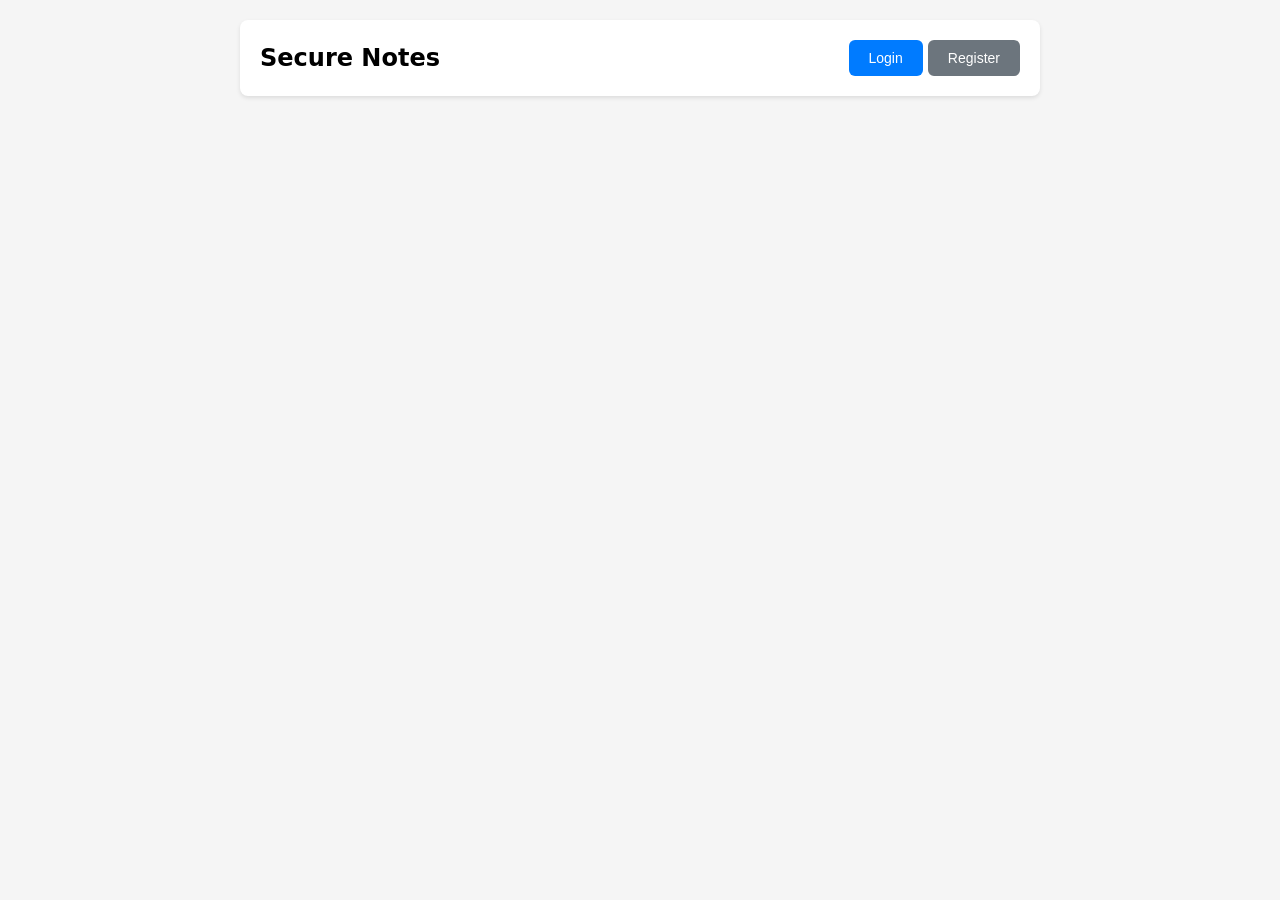
<file: src/main/resources/templates/index.html>
<!DOCTYPE html>
<html lang="en">
<head>
    <meta charset="UTF-8">
    <meta name="viewport" content="width=device-width, initial-scale=1.0">
    <title>Secure Notes</title>
    <style>
        * { margin: 0; padding: 0; box-sizing: border-box; }
        body { font-family: system-ui, -apple-system, sans-serif; background: #f5f5f5; padding: 20px; }
        .container { max-width: 800px; margin: 0 auto; }
        .header { background: white; padding: 20px; border-radius: 8px; margin-bottom: 20px; display: flex; justify-content: space-between; align-items: center; box-shadow: 0 2px 4px rgba(0,0,0,0.1); }
        .header h1 { font-size: 24px; }
        .nav { display: flex; gap: 10px; }
        .btn { padding: 10px 20px; border: none; border-radius: 6px; cursor: pointer; font-size: 14px; transition: background 0.2s; }
        .btn-primary { background: #007bff; color: white; }
        .btn-primary:hover { background: #0056b3; }
        .btn-secondary { background: #6c757d; color: white; }
        .btn-secondary:hover { background: #545b62; }
        .card { background: white; padding: 20px; border-radius: 8px; margin-bottom: 20px; box-shadow: 0 2px 4px rgba(0,0,0,0.1); }
        .form-group { margin-bottom: 15px; }
        label { display: block; margin-bottom: 5px; font-weight: 500; }
        input, textarea { width: 100%; padding: 10px; border: 1px solid #ddd; border-radius: 4px; font-size: 14px; }
        textarea { min-height: 100px; resize: vertical; }
        .note { padding: 15px; border: 1px solid #e0e0e0; border-radius: 4px; margin-bottom: 10px; }
        .note h3 { margin-bottom: 10px; color: #333; }
        .note p { color: #666; line-height: 1.6; }
        .note-actions { display: flex; gap: 8px; margin-top: 12px; }
        .btn-danger { background: #dc3545; color: white; }
        .btn-danger:hover { background: #b02a37; }
        .btn-link { background: transparent; color: #007bff; border: 1px solid #007bff; }
        .btn-link:hover { background: #e7f1ff; }
        .error { color: #dc3545; padding: 10px; background: #f8d7da; border-radius: 4px; margin-bottom: 15px; }
        .success { color: #155724; padding: 10px; background: #d4edda; border-radius: 4px; margin-bottom: 15px; }
        .hidden { display: none; }
    </style>
</head>
<body>
<div class="container">
    <!-- Header -->
    <div class="header">
        <h1>Secure Notes</h1>
        <div class="nav">
            <!-- Guest Menu -->
            <div id="guestMenu">
                <button class="btn btn-primary" onclick="showLogin()">Login</button>
                <button class="btn btn-secondary" onclick="showRegister()">Register</button>
            </div>
            <!-- User Menu -->
            <div id="userMenu" class="hidden">
                <span id="username" style="margin-right: 15px;"></span>
                <button class="btn btn-secondary" onclick="logout()">Logout</button>
            </div>
        </div>
    </div>

    <!-- Auth Forms -->
    <div id="authSection">
        <!-- Login Form -->
        <div id="loginForm" class="card hidden">
            <h2>Login</h2>
            <div id="loginError"></div>
            <form onsubmit="login(event)">
                <div class="form-group">
                    <label>Username</label>
                    <input type="text" id="loginUsername" required>
                </div>
                <div class="form-group">
                    <label>Password</label>
                    <input type="password" id="loginPassword" required>
                </div>
                <button type="submit" class="btn btn-primary">Login</button>
            </form>
        </div>

        <!-- Register Form -->
        <div id="registerForm" class="card hidden">
            <h2>Register</h2>
            <div id="registerError"></div>
            <form onsubmit="register(event)">
                <div class="form-group">
                    <label>Username</label>
                    <input type="text" id="registerUsername" required>
                </div>
                <div class="form-group">
                    <label>Email</label>
                    <input type="text" id="registerEmail" required>
                </div>
                <div class="form-group">
                    <label>Password</label>
                    <input type="password" id="registerPassword" required>
                </div>
                <button type="submit" class="btn btn-primary">Register</button>
            </form>
        </div>
    </div>

    <!-- Notes Section -->
    <div id="notesSection" class="hidden">
        <!-- Create Note Form -->
        <div class="card">
            <h2 id="noteFormTitle">Create New Note</h2>
            <div id="noteError"></div>
            <div id="noteSuccess"></div>
            <form onsubmit="saveNote(event)">
                <div class="form-group">
                    <label>Title</label>
                    <input type="text" id="noteTitle" required>
                </div>
                <div class="form-group">
                    <label>Content</label>
                    <textarea id="noteContent" required></textarea>
                </div>
                <button type="submit" class="btn btn-primary" id="noteSubmitBtn">Create Note</button>
                <button type="button" class="btn btn-secondary hidden" id="noteCancelBtn" onclick="cancelEdit()">Cancel</button>
            </form>
        </div>

        <!-- Notes List -->
        <div class="card">
            <h2>My Notes</h2>
            <div id="notesList"></div>
        </div>
    </div>
</div>

<script>
    const API_URL = '';
    let accessToken = localStorage.getItem('accessToken') || localStorage.getItem('token');
    let refreshToken = localStorage.getItem('refreshToken');
    let editingId = null;
    const CSRF_COOKIE = 'XSRF-TOKEN';
    const CSRF_HEADER = 'X-XSRF-TOKEN';

    function getCsrfToken() {
        const raw = document.cookie
            .split(';')
            .map(cookie => cookie.trim())
            .find(cookie => cookie.startsWith(`${CSRF_COOKIE}=`));
        if (!raw) {
            return null;
        }
        return decodeURIComponent(raw.substring(CSRF_COOKIE.length + 1));
    }

    function addCsrfHeader(headers) {
        const token = getCsrfToken();
        if (token) {
            headers.set(CSRF_HEADER, token);
        }
    }

    // Initialize UI
    function init() {
        if (accessToken) {
            checkAuth();
        } else {
            showGuestMenu();
        }
    }

    // Check if access token is valid and load notes
    async function checkAuth() {
        try {
            const response = await authFetch(`${API_URL}/api/notes`);

            if (response.ok) {
                showUserMenu();
                loadNotes();
            } else {
                clearTokens();
                showGuestMenu();
            }
        } catch (error) {
            clearTokens();
            showGuestMenu();
        }
    }

    // Show/hide sections
    function showGuestMenu() {
        document.getElementById('guestMenu').classList.remove('hidden');
        document.getElementById('userMenu').classList.add('hidden');
        document.getElementById('authSection').classList.remove('hidden');
        document.getElementById('notesSection').classList.add('hidden');
    }

    function showUserMenu() {
        document.getElementById('guestMenu').classList.add('hidden');
        document.getElementById('userMenu').classList.remove('hidden');
        document.getElementById('authSection').classList.add('hidden');
        document.getElementById('notesSection').classList.remove('hidden');

        // Display email in header
        const payload = JSON.parse(atob(accessToken.split('.')[1]));
        document.getElementById('username').textContent = payload.sub;
    }

    function showLogin() {
        document.getElementById('loginForm').classList.remove('hidden');
        document.getElementById('registerForm').classList.add('hidden');
    }

    function showRegister() {
        document.getElementById('loginForm').classList.add('hidden');
        document.getElementById('registerForm').classList.remove('hidden');
    }

    // Auth functions
    async function login(event) {
        event.preventDefault();
        const username = document.getElementById('loginUsername').value;
        const password = document.getElementById('loginPassword').value;

        try {
            const headers = new Headers({ 'Content-Type': 'application/json' });
            addCsrfHeader(headers);
            const response = await fetch(`${API_URL}/auth/login`, {
                method: 'POST',
                headers,
                body: JSON.stringify({ username, password })
            });

            const data = await response.json();

            if (response.ok) {
                const newAccessToken = data.accessToken || data.token;
                const newRefreshToken = data.refreshToken;
                setTokens(newAccessToken, newRefreshToken);
                showUserMenu();
                loadNotes();
            } else {
                document.getElementById('loginError').innerHTML =
                    `<div class="error">${data.message || 'Login failed'}</div>`;
            }
        } catch (error) {
            document.getElementById('loginError').innerHTML =
                `<div class="error">Network error. Please try again.</div>`;
        }
    }

    async function register(event) {
        event.preventDefault();
        const username = document.getElementById('registerUsername').value;
        const email = document.getElementById('registerEmail').value;
        const password = document.getElementById('registerPassword').value;

        try {
            const headers = new Headers({ 'Content-Type': 'application/json' });
            addCsrfHeader(headers);
            const response = await fetch(`${API_URL}/auth/register`, {
                method: 'POST',
                headers,
                body: JSON.stringify({ username, email, password })
            });

            const data = await response.json();

            if (response.ok) {
                const newAccessToken = data.accessToken || data.token;
                const newRefreshToken = data.refreshToken;
                setTokens(newAccessToken, newRefreshToken);
                showUserMenu();
                loadNotes();
            } else {
                document.getElementById('registerError').innerHTML =
                    `<div class="error">${data.message || 'Registration failed'}</div>`;
            }
        } catch (error) {
            document.getElementById('registerError').innerHTML =
                `<div class="error">Failed. Please try again.</div>`;
        }
    }

    function logout() {
        clearTokens();
        showGuestMenu();
        document.getElementById('loginForm').classList.add('hidden');
        document.getElementById('registerForm').classList.add('hidden');
    }

    // Notes functions
    async function loadNotes() {
        try {
            const response = await authFetch(`${API_URL}/api/notes`);

            if (response.ok) {
                const notes = await response.json();
                displayNotes(notes);
            } else {
                document.getElementById('notesList').innerHTML =
                    '<p style="color: #666;">Failed to load notes</p>';
            }
        } catch (error) {
            document.getElementById('notesList').innerHTML =
                '<p style="color: #666;">Error loading notes</p>';
        }
    }

    function displayNotes(notes) {
        const notesList = document.getElementById('notesList');

        if (notes.length === 0) {
            notesList.innerHTML = '<p style="color: #666;">No notes yet. Create your first note above!</p>';
            return;
        }

        notesList.innerHTML = notes.map(note => `
                <div class="note">
                    <h3>${escapeHtml(note.title)}</h3>
                    <p>${escapeHtml(note.content)}</p>
                    <div class="note-actions">
                        <button class="btn btn-link" onclick="startEdit(${note.id}, '${escapeAttribute(note.title)}', '${escapeAttribute(note.content)}')">Edit</button>
                        <button class="btn btn-danger" onclick="deleteNote(${note.id})">Delete</button>
                    </div>
                </div>
            `).join('');
    }

    function startEdit(id, title, content) {
        editingId = id;
        document.getElementById('noteTitle').value = title;
        document.getElementById('noteContent').value = content;
        document.getElementById('noteFormTitle').textContent = 'Edit Note';
        document.getElementById('noteSubmitBtn').textContent = 'Update Note';
        document.getElementById('noteCancelBtn').classList.remove('hidden');
        clearNoteAlerts();
    }

    function cancelEdit() {
        editingId = null;
        document.getElementById('noteTitle').value = '';
        document.getElementById('noteContent').value = '';
        document.getElementById('noteFormTitle').textContent = 'Create New Note';
        document.getElementById('noteSubmitBtn').textContent = 'Create Note';
        document.getElementById('noteCancelBtn').classList.add('hidden');
        clearNoteAlerts();
    }

    function clearNoteAlerts() {
        document.getElementById('noteError').innerHTML = '';
        document.getElementById('noteSuccess').innerHTML = '';
    }

    async function saveNote(event) {
        event.preventDefault();
        const title = document.getElementById('noteTitle').value;
        const content = document.getElementById('noteContent').value;

        try {
            const url = editingId ? `${API_URL}/api/notes/${editingId}` : `${API_URL}/api/notes`;
            const method = editingId ? 'PUT' : 'POST';
            const response = await authFetch(url, {
                method,
                headers: {
                    'Content-Type': 'application/json'
                },
                body: JSON.stringify({ title, content })
            });

            if (response.ok) {
                const wasEditing = editingId !== null;
                cancelEdit();
                document.getElementById('noteSuccess').innerHTML =
                    `<div class="success">Note ${wasEditing ? 'updated' : 'created'} successfully!</div>`;
                setTimeout(() => {
                    document.getElementById('noteSuccess').innerHTML = '';
                }, 3000);
                loadNotes();
            } else {
                const message = await extractErrorMessage(response, 'Failed to save note');
                document.getElementById('noteError').innerHTML =
                    `<div class="error">${message}</div>`;
            }
        } catch (error) {
            document.getElementById('noteError').innerHTML =
                '<div class="error">Network error. Please try again.</div>';
        }
    }

    async function deleteNote(id) {
        if (!confirm('Delete this note?')) {
            return;
        }

        try {
            const response = await authFetch(`${API_URL}/api/notes/${id}`, {
                method: 'DELETE'
            });

            if (response.ok) {
                cancelEdit();
                document.getElementById('noteSuccess').innerHTML =
                    '<div class="success">Note deleted.</div>';
                setTimeout(() => {
                    document.getElementById('noteSuccess').innerHTML = '';
                }, 3000);
                loadNotes();
            } else {
                const message = await extractErrorMessage(response, 'Failed to delete note');
                document.getElementById('noteError').innerHTML =
                    `<div class="error">${message}</div>`;
            }
        } catch (error) {
            document.getElementById('noteError').innerHTML =
                '<div class="error">Network error. Please try again.</div>';
        }
    }

    // Utility
    function escapeHtml(text) {
        const div = document.createElement('div');
        div.textContent = text;
        return div.innerHTML;
    }

    function escapeAttribute(text) {
        return String(text)
            .replace(/&/g, '&amp;')
            .replace(/"/g, '&quot;')
            .replace(/'/g, '&#39;')
            .replace(/</g, '&lt;')
            .replace(/>/g, '&gt;');
    }

    function setTokens(newAccessToken, newRefreshToken) {
        accessToken = newAccessToken || null;
        refreshToken = newRefreshToken || null;

        if (accessToken) {
            localStorage.setItem('accessToken', accessToken);
        } else {
            localStorage.removeItem('accessToken');
        }

        if (refreshToken) {
            localStorage.setItem('refreshToken', refreshToken);
        } else {
            localStorage.removeItem('refreshToken');
        }

        localStorage.removeItem('token');
    }

    function clearTokens() {
        setTokens(null, null);
    }

    async function refreshAccessToken() {
        if (!refreshToken) {
            return false;
        }

        try {
            const headers = new Headers({ 'Content-Type': 'application/json' });
            addCsrfHeader(headers);
            const response = await fetch(`${API_URL}/auth/refresh`, {
                method: 'POST',
                headers,
                body: JSON.stringify({ refreshToken })
            });

            if (!response.ok) {
                clearTokens();
                return false;
            }

            const data = await response.json();
            if (!data.accessToken || !data.refreshToken) {
                clearTokens();
                return false;
            }

            setTokens(data.accessToken, data.refreshToken);
            return true;
        } catch (error) {
            clearTokens();
            return false;
        }
    }

    async function authFetch(url, options = {}) {
        const headers = new Headers(options.headers || {});
        if (accessToken) {
            headers.set('Authorization', `Bearer ${accessToken}`);
        }
        if (options.method && options.method.toUpperCase() !== 'GET') {
            addCsrfHeader(headers);
        }

        const response = await fetch(url, { ...options, headers });
        if (response.status !== 401 || !refreshToken) {
            return response;
        }

        const refreshed = await refreshAccessToken();
        if (!refreshed) {
            return response;
        }

        const retryHeaders = new Headers(options.headers || {});
        retryHeaders.set('Authorization', `Bearer ${accessToken}`);
        if (options.method && options.method.toUpperCase() !== 'GET') {
            addCsrfHeader(retryHeaders);
        }
        return fetch(url, { ...options, headers: retryHeaders });
    }

    async function extractErrorMessage(response, fallbackMessage) {
        const contentType = response.headers.get('content-type') || '';
        if (contentType.includes('application/json')) {
            try {
                const data = await response.json();
                return data.message || fallbackMessage;
            } catch (error) {
                return fallbackMessage;
            }
        }

        try {
            const text = await response.text();
            return text || fallbackMessage;
        } catch (error) {
            return fallbackMessage;
        }
    }

    // Initialize on load
    init();
</script>
</body>
</html>
</file>
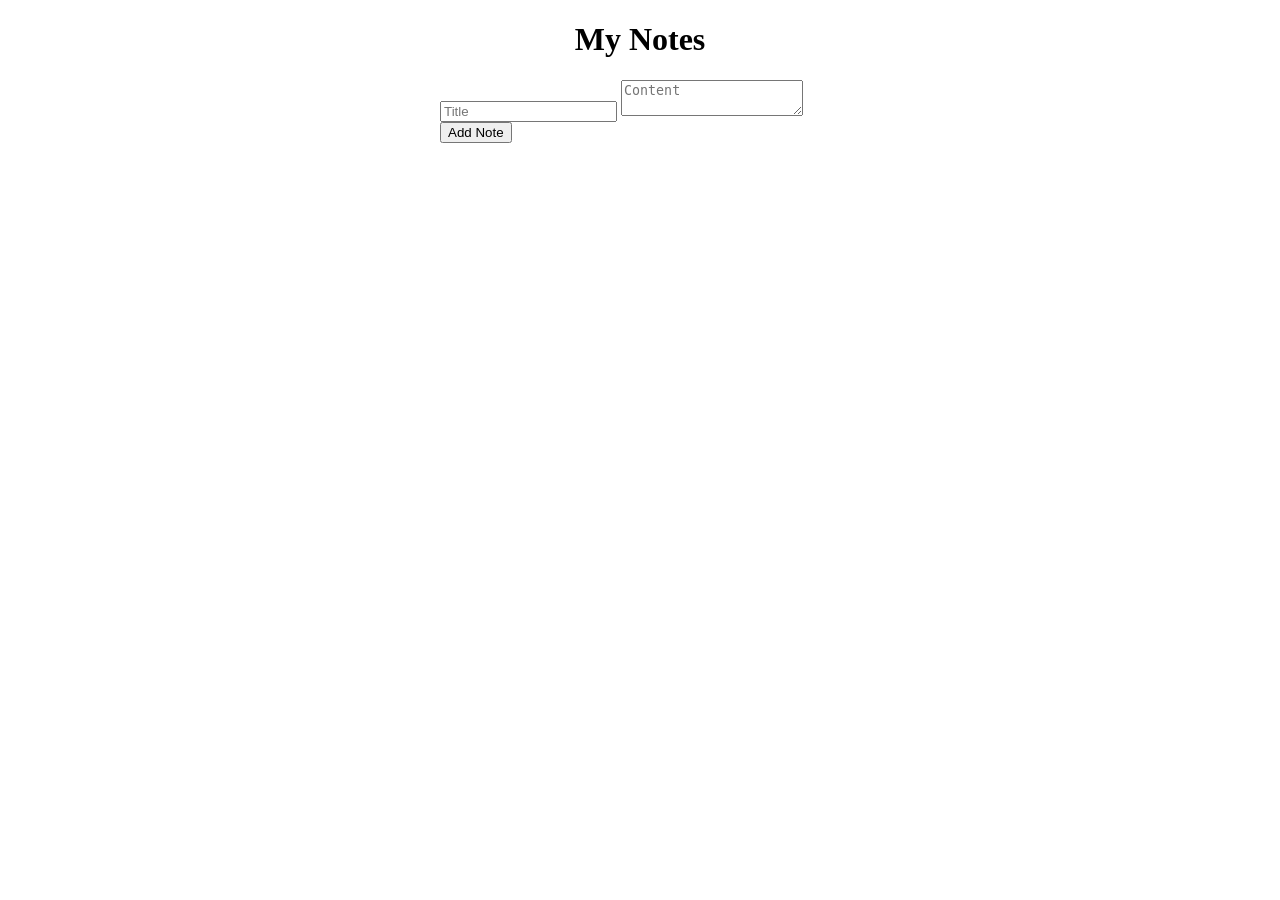
<file: src/main/resources/templates/notes.html>
<!DOCTYPE html>
<html xmlns:th="http://www.thymeleaf.org">
<head>
    <meta charset="UTF-8">
    <title>Lab10 Notes</title>
    <link rel="stylesheet" th:href="@{/css/style.css}">
    <script th:src="@{/js/notes.js}" defer></script>
</head>
<body>

<div th:replace="~{fragments/header :: header}"></div>

<h1 style="text-align:center;">My Notes</h1>

<!-- Notes list -->
<div id="notesList" style="max-width:600px; margin:auto;"></div>

<!-- Create note -->
<div style="max-width:400px; margin:auto; margin-top:20px;">
    <input type="text" id="noteTitle" placeholder="Title">
    <textarea id="noteContent" placeholder="Content"></textarea>
    <button id="createNote">Add Note</button>
</div>

<div th:replace="~{fragments/footer :: footer}"></div>
</body>
</html>
</file>
